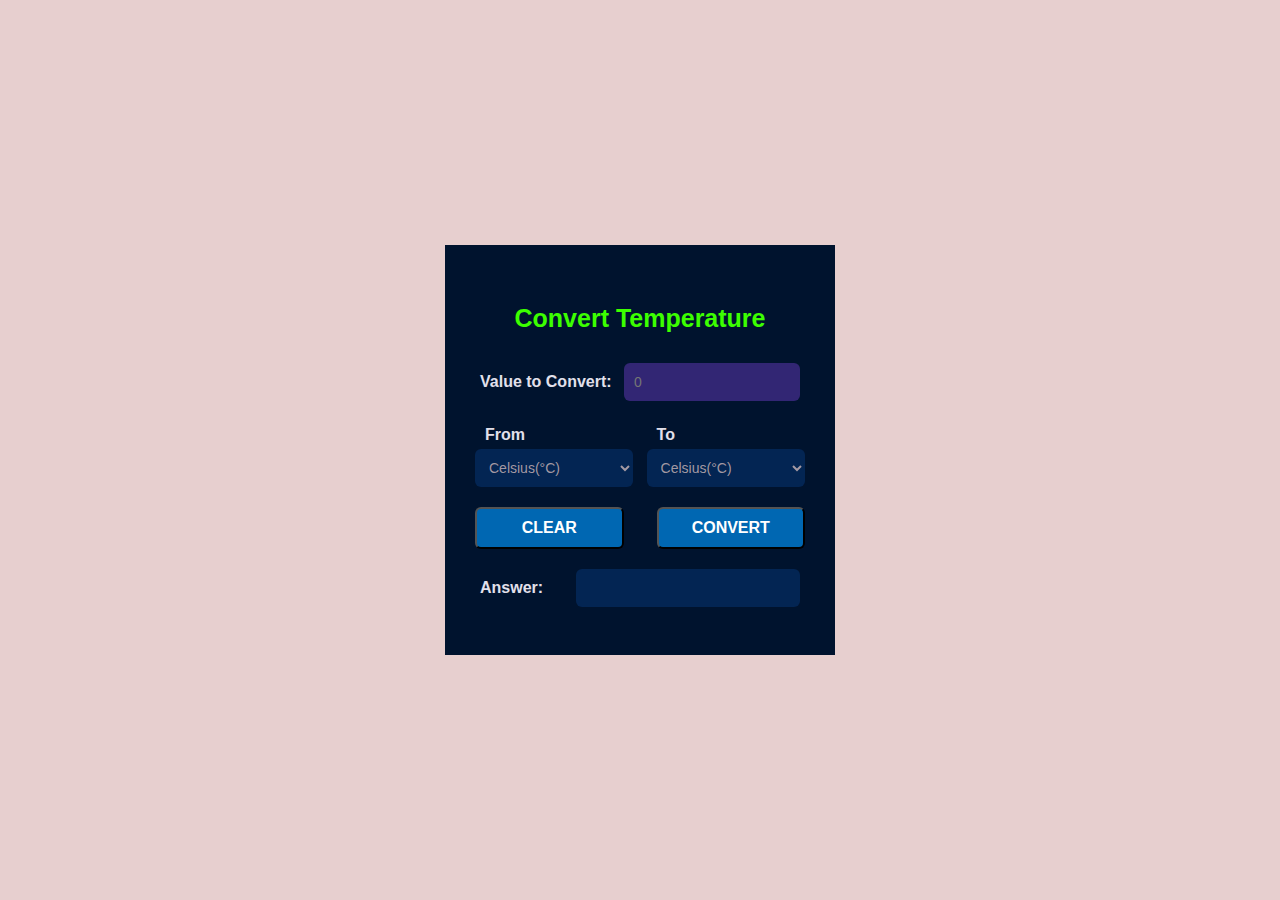
<file: level1 -Task3 Temperature Converter/index.html>
<!DOCTYPE html>
<html lang="en">
  <head>
    <meta charset="UTF-8" />
    <meta http-equiv="X-UA-Compatible" content="IE=edge" />
    <meta name="viewport" content="width=device-width, initial-scale=1.0" />
    <link rel="stylesheet" href="style.css"/>
    <script src="script.js"></script>
    <title>Temprature calculator</title>
  </head>
  <body>
    <div class="container">
      <div class="temp-calculator">
        <h2 class="title">Convert Temperature</h2>
        <form class="temp-value" id="myForm">
          <p>Value to Convert:</p>
          <input type="text" placeholder="0" id="input-value" name="value" />
        </form>
        <div id="degree">
          <span>
            <p>From</p>
            <select name="input" id="input">
              <option value="celsius">Celsius(°C)</option>
              <option value="fahrenhiet">Fahrenhiet(°F)</option>
              <option value="kelvin">Kelvin(°K)</option>
            </select>
          </span>
          <span>
            <p>To</p>
            <select name="output" id="output">
              <option value="celsius">Celsius(°C)</option>
              <option value="fahrenhiet">Fahrenhiet(°F)</option>
              <option value="kelvin">Kelvin(°K)</option>
            </select>
          </span>
        </div>
        <div class="btn">
          <input type="reset" onclick="resetForm()" value="CLEAR"/>
          <input type="button" onclick="convertTemprature()" id="convert" value="CONVERT"/>
        </div>

        <div class="temp-value">
          <p id="ans">Answer:</p>
          <input type="text" id="result" value=""/>
        </div>
      </div>
    </div>

  </body>
</html>
</file>
<file: level1 -Task3 Temperature Converter/style.css>
*{
    margin: 0px;
    padding: 0px;
    box-sizing: border-box;
    font-family: 'poppins', Arial, Helvetica, sans-serif;
}
body{
    width: 100vw;
    height: 100vh;
    background-color: rgb(231, 207, 207);
    color: rgb(226, 224, 235);
    
}
.container{
    background: #00132E;
    display: flex;
    height: 410px;
    width: 390px;
    justify-content: center;
    align-items: center;
    margin: auto;
    position: absolute;
    left: 0;
    right: 0;
    top: 0;
    bottom: 0;
}
.temp-calculator{
    width: 100%;
    padding: 0 20px;
    margin: 25px 0;

    
}
.title{
    font-size: 25px;
    font-weight: 600;
    color: #3cff00;
    display: flex;
    justify-content: center;
    text-align: center;
    padding: 20px 0;
}
.temp-value{
    width: 100%;
    padding: 10px 15px;
    display: flex;
    justify-content: space-between;

}
.temp-value p{
    font-size: 16px;
    font-weight: 600;
    align-items: center;
    text-align: left;
    padding: 10px 0;
    flex-basis: 42%;
}
.temp-value input{
    width: 100%;
    border: 0;
    outline: none;
    font-size: 14px;
    border-radius: 6px;
    color: #e2d6d6fb;
    background: #3d2a83d3;
    width: 55%;
    padding: 10px;
    flex-basis: 55%;
}
#degree{
    width: 100%;
    display: flex;
    justify-content: space-between;
    padding: 10px;
}
#degree span{
    flex-basis: 48%;
}
#degree span p{
    font-size: 16px;
    font-weight: 600;
    align-items: center;
    text-align: left;
    padding: 5px 10px;
}
#degree span select{
    width: 100%;
    border: 0;
    outline: none;
    font-size: 14px;
    border-radius: 6px;
    color: rgba(207, 185, 185, 0.795);
    background: #042a5ec7;
    padding: 10px;
    cursor: pointer;
}
.btn{
    width: 100%;
    padding: 10px;
    display: flex;
    justify-content: space-between;
}
.btn input{
    font-size: 16px;
    background-color: #0099ffa2;
    padding: 10px;
    flex-basis: 45%;
    color: #fff;
    flex-wrap: wrap;
    font-weight: 600;
    cursor: pointer;
    border-radius: 6px;
}
.temp-value #ans{
    font-size: 16px;
    font-weight: 600;
    align-items: center;
    text-align: left;
    padding: 10px 0;
    flex-basis: 25%;
}
.temp-value #result{
    width: 100%;
    border: 0;
    outline: none;
    font-size: 14px;
    border-radius: 6px;
    color: rgba(230, 206, 206, 0.699);
    background: #042a5ec7;
    width: 60%;
    padding: 10px;
    flex-basis: 70%;
    cursor: default;
}
</file>
